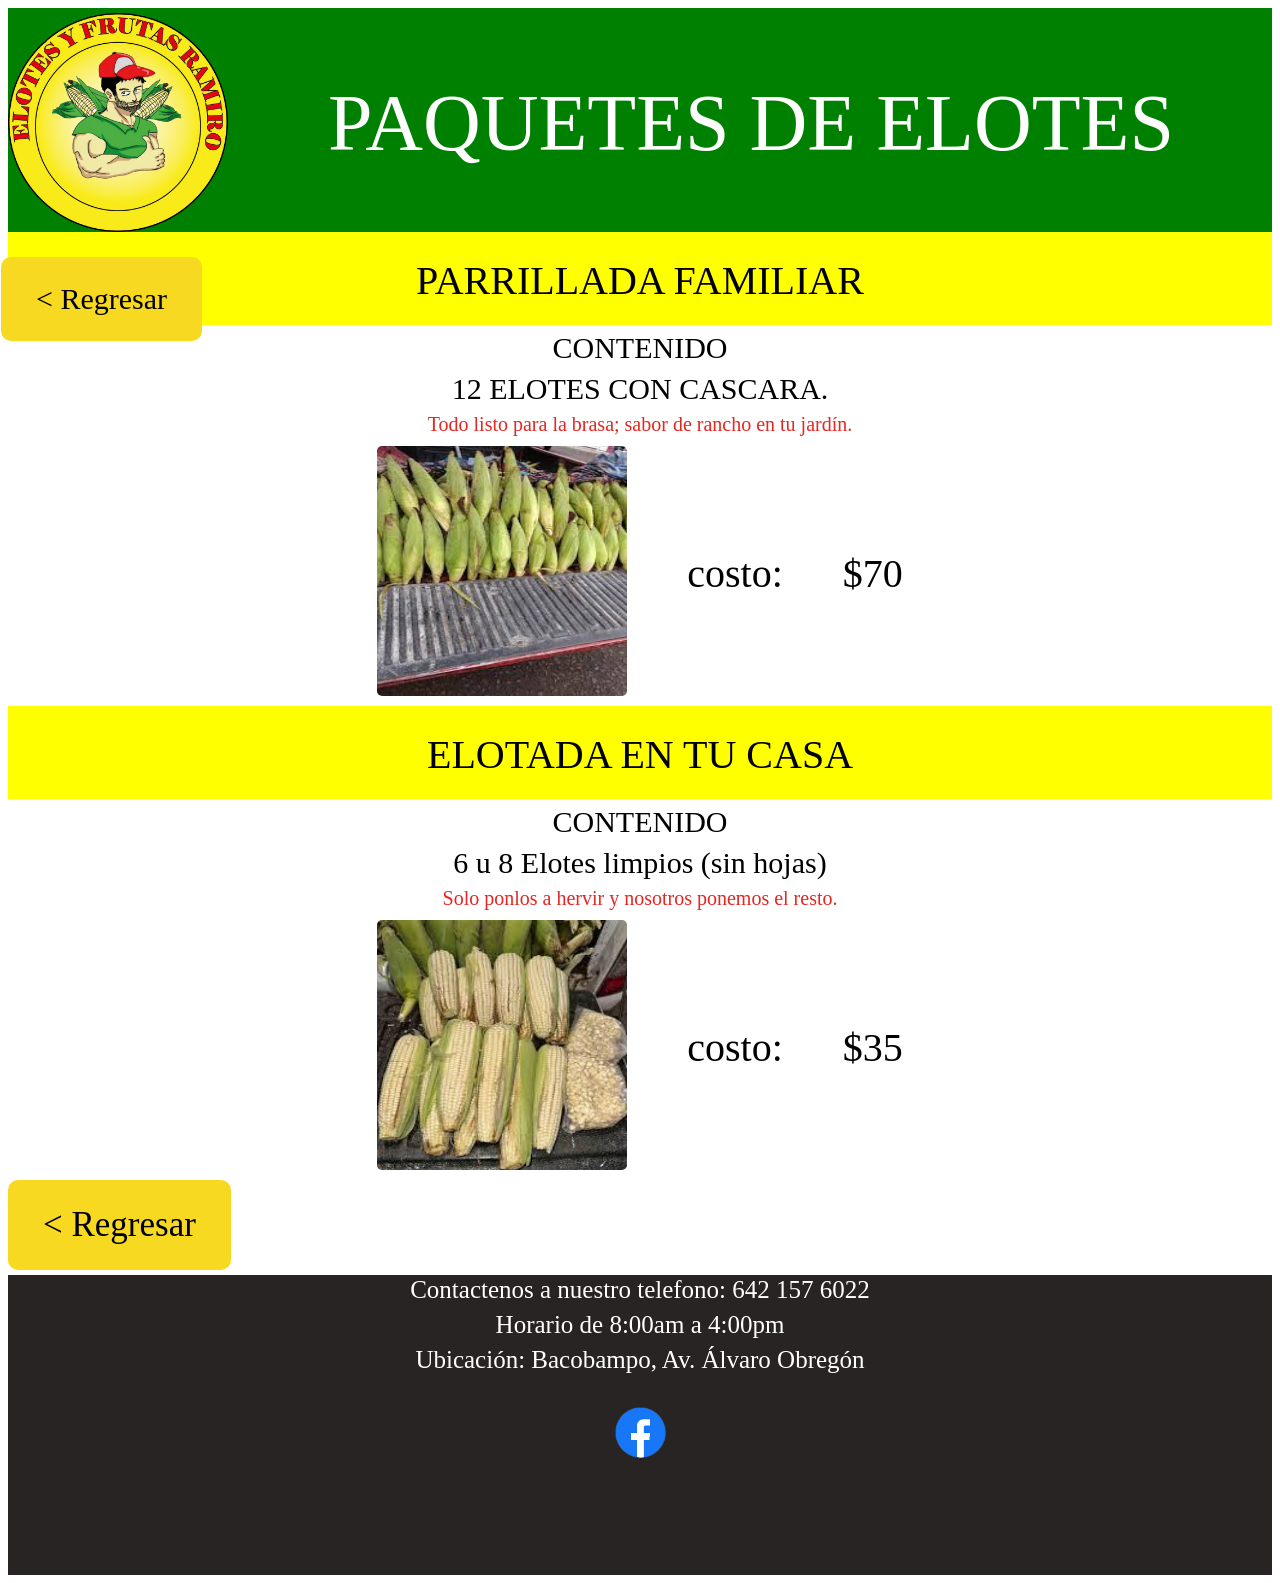
<file: 2.html>
<html>
    <head><meta charset="UTF-8">
      <link rel="stylesheet" href="Formato.css">
        <title>Paquetes de elotes</title>
    </head>
<body>

<div class="titulo" style="background-color:green;">
  <p><img src="l1.png" class="mi-imagen"></p>
  <div class="contenido-texto">
  <center><p style="color: white;">PAQUETES DE ELOTES</p></center>
  </div>   
</div>

<div class="contenedor" style="background-color: yellow">
  <div class="texto">
    <p><link rel="stylesheet" href="Boton.css">
<a href="index.html"><button class="Boton" style="font-size: 30px; position: absolute; left: 1px;">< Regresar</button></a>PARRILLADA FAMILIAR</p>
  </div>
</div>

 

<div><center><div style=" font-size: 30; width: 500;"><center><p>CONTENIDO</p></center>
<P>12 ELOTES CON CASCARA.</P></div></center>
<div class="title"><center><p style="color: #E52621; font-size: 20px;">Todo listo para la brasa; sabor de rancho en tu jardín.</p></center></div>
</div>

<div class="imagenes">
<img src="docena.jfif" class="foto"><p style="font-size: 40px;">costo:</p>
<p style="font-size: 40px;">$70</p>

</div>

<div class="contenedor" style="background-color: yellow;">
  <div class="texto">
    <p>ELOTADA EN TU CASA</p>
  </div>
</div>

<div>
<center><div style=" font-size: 30; width: 700px; "><center><p>CONTENIDO</p><P>6 u 8 Elotes limpios (sin hojas)</P></center></div></center>
<div><center><p style=" color: #E52621; font-size: 20px;">Solo ponlos a hervir y nosotros ponemos el resto.</p></div>
</center></div>

<div class="imagenes">
<img src="media.jfif" class="foto"><p style="font-size: 40px;">costo:</p>
<p style="font-size: 40px;">$35</p>
</div>


<div>
<link rel="stylesheet" href="Boton.css">
<a href="index.html"><button class="Boton" style="font-size: 35px;">< Regresar</button></a>
</div>

<div>
<div style="background-color:rgb(40, 36, 36); height: 300px; width: auto;">
  <Center><p style="color: white; font-size: 25px;">Contactenos a nuestro telefono:  642 157 6022</p></Center>
  <Center><p style="color: white; font-size: 25px;">Horario de 8:00am a 4:00pm</p></Center>
  <Center><p style="color: white; font-size: 25px;">Ubicación: Bacobampo, Av. Álvaro Obregón</p></Center>
  
<div class="imagenes">
<link rel="stylesheet" href="facebook.css">
<a href="https://www.facebook.com/share/18bVusmCGP/">
<button class="tiktok" style="color: rgb(40, 36, 36);"><IMG SRC = "facebook (1).png"  width="75" height="75"></button></a>

</div>

</body>

</html>
</file>
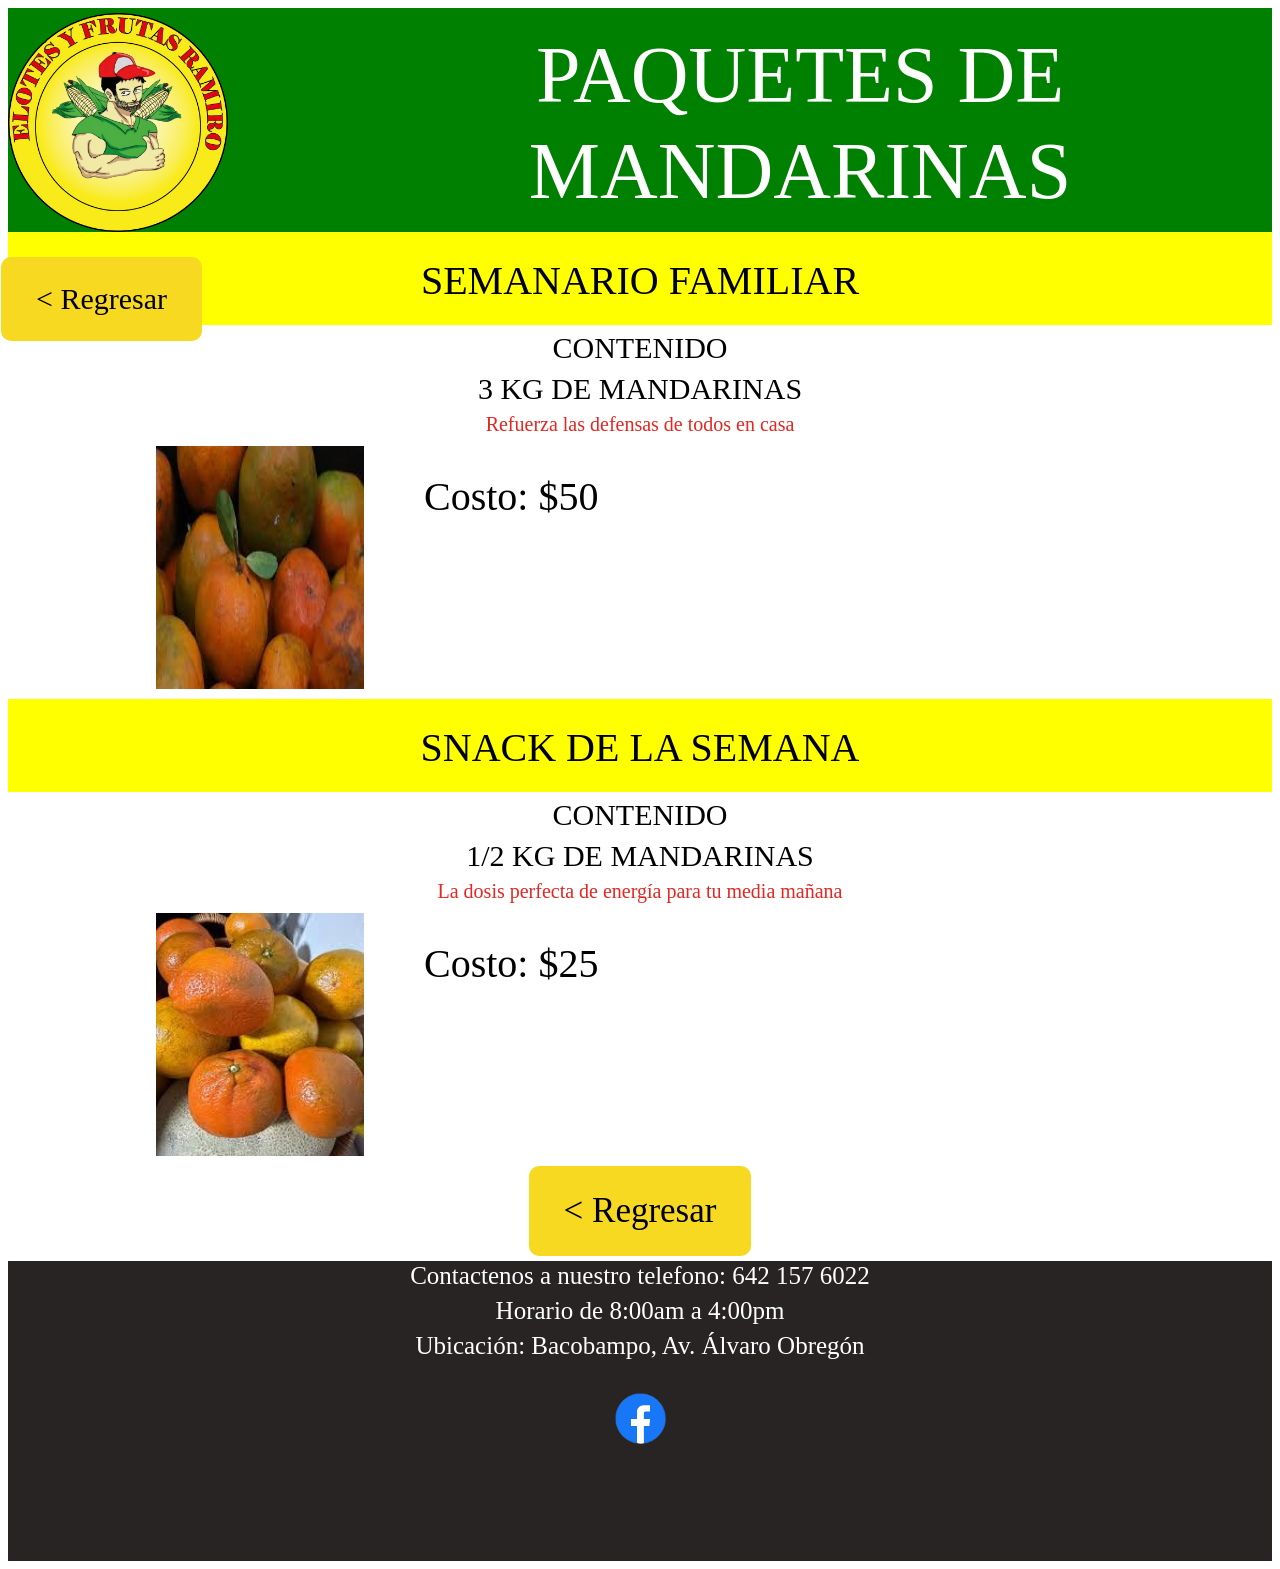
<file: 3.html>
<html>
    <head><meta charset="UTF-8">
      <link rel="stylesheet" href="Formato.css">
        <title>PAQUTES DE MANDARINAS</title>
    </head>
<body>
 
<div class="titulo" style="background-color:green;">
  <p><img src="l1.png" class="mi-imagen"></p>
  <div class="contenido-texto">
  <center><p style="color: white;">PAQUETES DE MANDARINAS</p></center>
  </div>   
</div>

<div class="contenedor" style="background-color: yellow;">
  <div class="texto">
    <p ><link rel="stylesheet" href="Boton.css">
<a href="index.html"><button class="Boton" style="font-size: 30px; position: absolute; left: 1px;">< Regresar</button></a>SEMANARIO FAMILIAR</p>
  </div>
</div>

<div><center><div style=" font-size: 30; width: 500;"><center><p >CONTENIDO</p></center>
<P>3 KG DE MANDARINAS</P></div></center>
<div class="title"><center><p style="color: #E52621; font-size: 20px;">Refuerza las defensas de todos en casa</p></center></div>
</div>

<div class="imagenes">
<img src="K3.jfif" style=" width: 208px; height: 243px;">
<div style=" width: 700px; height: 200px;"><p style="font-size: 40px;">Costo: $50</p></div>
</div>


<div class="contenedor" style="background-color: yellow">
  <div class="texto">
    <p >SNACK DE LA SEMANA</p>
  </div>
</div>

<div><center><div style=" font-size: 30; width: 500;"><center><p >CONTENIDO</p></center>
<P>1/2 KG DE MANDARINAS</P></div></center>
<div class="title"><center><p style="color: #E52621; font-size: 20px;">La dosis perfecta de energía para tu media mañana</p></center></div>
</div>

<div class="imagenes">
<img src="mk.jfif" style="width: 208px; height: 243px;">
<div style="font-size: 45px;  width: 700px; height: 200px;"><p style="font-size: 40px;">Costo: $25</p></div>
</div>


<center><div>
<link rel="stylesheet" href="Boton.css">
<a href="index.html"><button class="Boton" style="font-size: 35px; ">< Regresar</button></a>
</div></center>

<div>
<div style="background-color:rgb(40, 36, 36); height: 300px; width: auto;">
  <Center><p style="color: white; font-size: 25px;">Contactenos a nuestro telefono:  642 157 6022</p></Center>
  <Center><p style="color: white; font-size: 25px;">Horario de 8:00am a 4:00pm</p></Center>
  <Center><p style="color: white; font-size: 25px;">Ubicación: Bacobampo, Av. Álvaro Obregón</p></Center>
  
<div class="imagenes">
<link rel="stylesheet" href="facebook.css">
<a href="https://www.facebook.com/share/18bVusmCGP/">
<button class="tiktok" style="color: rgb(40, 36, 36);"><IMG SRC = "facebook (1).png"  width="75" height="75"></button></a>

</div>

</body>

</html>
</file>
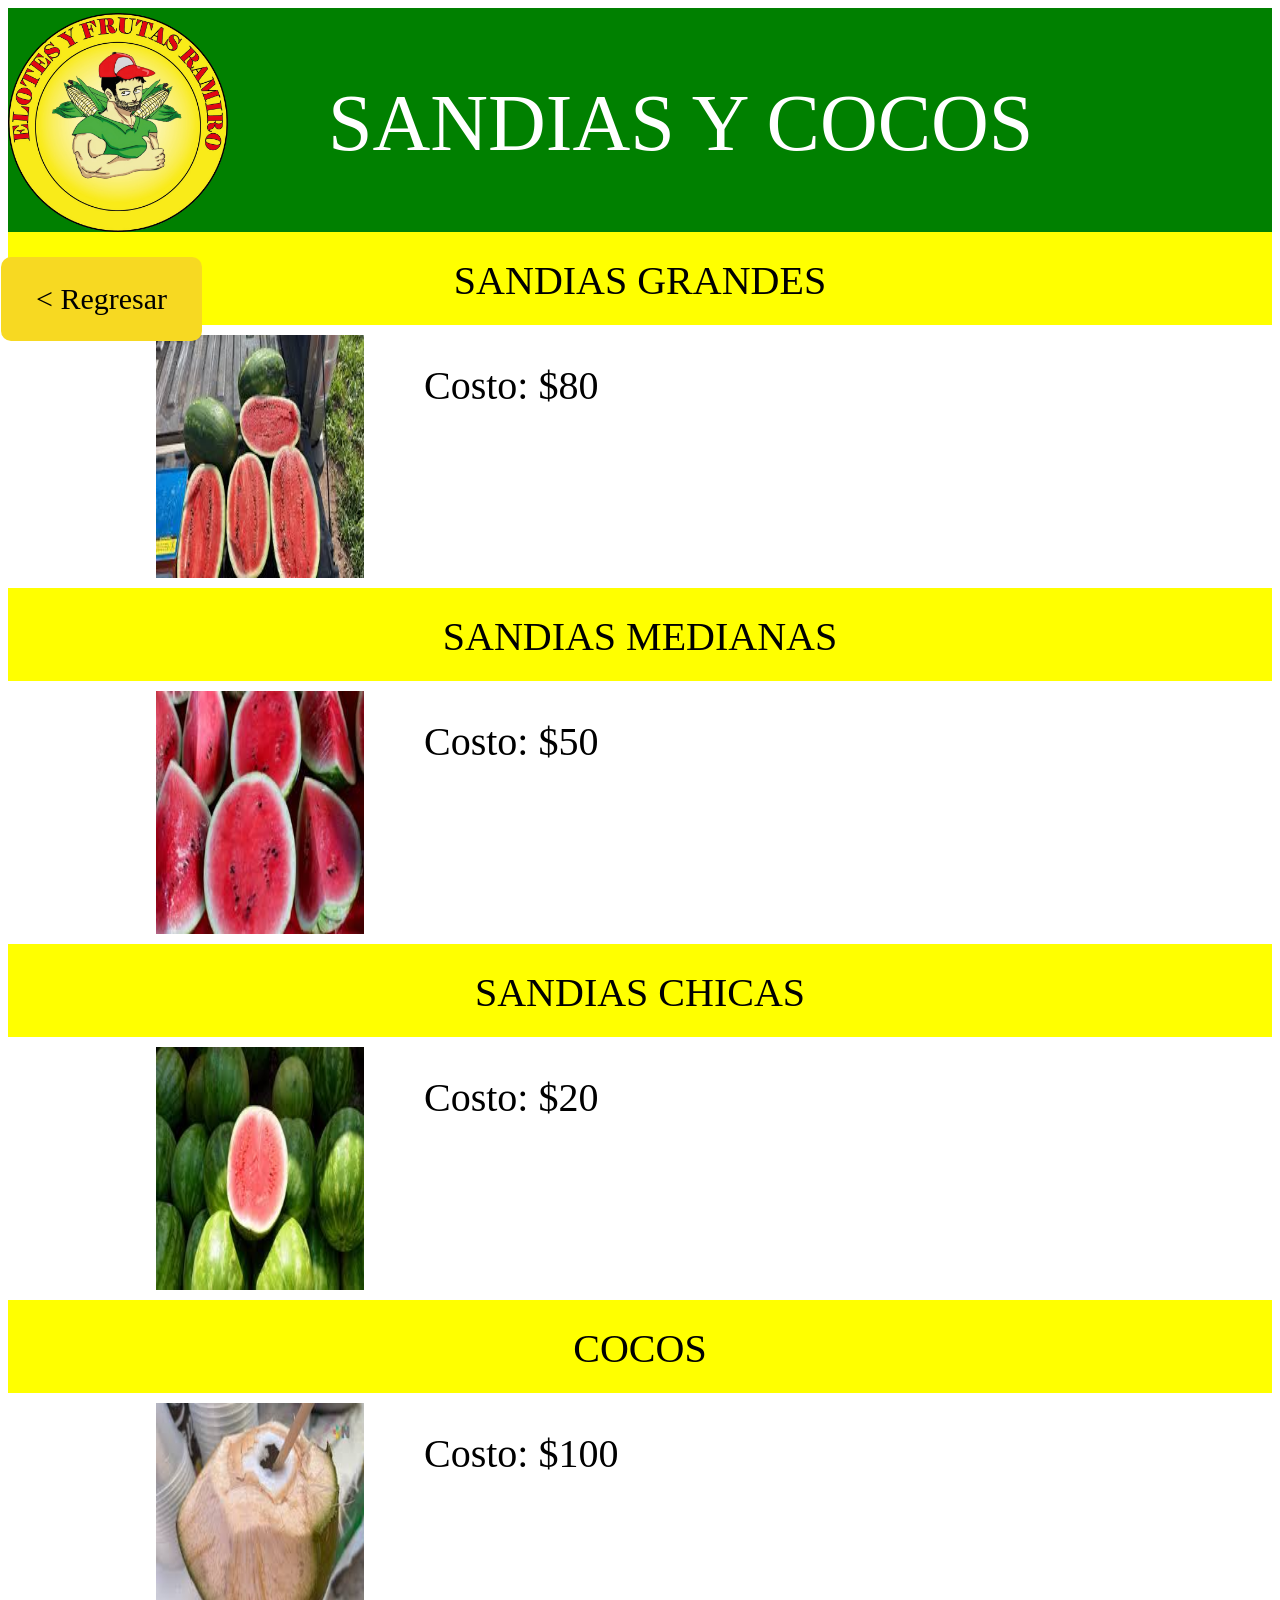
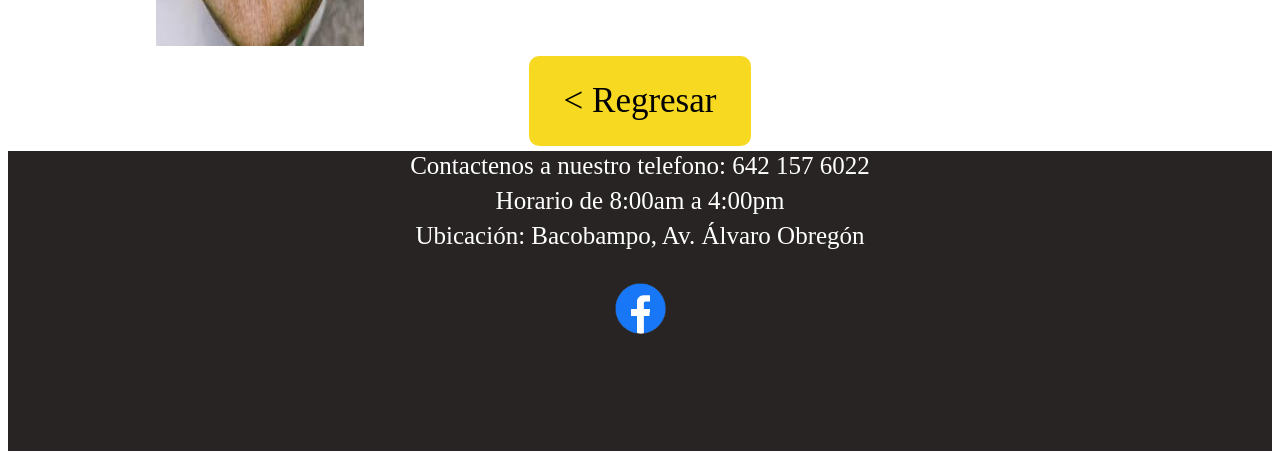
<file: 4.html>
<html>
    <head><meta charset="UTF-8">
      <link rel="stylesheet" href="Formato.css">
        <title>Sandias y Cocos</title>
    </head>
<body>
 
<div class="titulo" style="background-color:green;">
  <p><img src="l1.png" class="mi-imagen"></p>
  <div class="contenido-texto">
  <center><p style="color: white;">SANDIAS Y COCOS</p></center>
  </div>   
</div>

<div class="contenedor" style="background-color: yellow;">
  <div class="texto">
    <p ><link rel="stylesheet" href="Boton.css">
<a href="index.html"><button class="Boton" style="font-size: 30px; position: absolute; left: 1px;">< Regresar</button></a>SANDIAS GRANDES</p>
  </div>
</div>


<div class="imagenes">
<img src="descarga.jfif" style=" width: 208px; height: 243px;">
<div style=" width: 700px; height: 200px;"><p style="font-size: 40px;">Costo: $80</p></div>
</div>


<div class="contenedor" style="background-color: yellow">
  <div class="texto">
    <p >SANDIAS MEDIANAS</p>
  </div>
</div>


<div class="imagenes">
<img src="images.jfif" style="width: 208px; height: 243px;">
<div style="font-size: 45px;  width: 700px; height: 200px;"><p style="font-size: 40px;">Costo: $50</p></div>
</div>

<div class="contenedor" style="background-color: yellow">
  <div class="texto">
    <p >SANDIAS CHICAS</p>
  </div>
</div>



<div class="imagenes">
<img src="images (1).jfif" style="width: 208px; height: 243px;">
<div style="font-size: 45px;  width: 700px; height: 200px;"><p style="font-size: 40px;">Costo: $20</p></div>
</div>

<div class="contenedor" style="background-color: yellow">
  <div class="texto">
    <p >COCOS</p>
  </div>
</div>



<div class="imagenes">
<img src="images (2).jfif" style="width: 208px; height: 243px;">
<div style="font-size: 45px;  width: 700px; height: 200px;"><p style="font-size: 40px;">Costo: $100</p></div>
</div>


<center><div>
<link rel="stylesheet" href="Boton.css">
<a href="index.html"><button class="Boton" style="font-size: 35px; ">< Regresar</button></a>
</div></center>

<div>
<div style="background-color:rgb(40, 36, 36); height: 300px; width: auto;">
  <Center><p style="color: white; font-size: 25px;">Contactenos a nuestro telefono:  642 157 6022</p></Center>
  <Center><p style="color: white; font-size: 25px;">Horario de 8:00am a 4:00pm</p></Center>
  <Center><p style="color: white; font-size: 25px;">Ubicación: Bacobampo, Av. Álvaro Obregón</p></Center>
  

<div class="imagenes">
<link rel="stylesheet" href="facebook.css">
<a href="https://www.facebook.com/share/18bVusmCGP/">
<button class="tiktok" style="color: rgb(40, 36, 36);"><IMG SRC = "facebook (1).png"  width="75" height="75"></button></a>

</div>

</body>

</html>
</file>
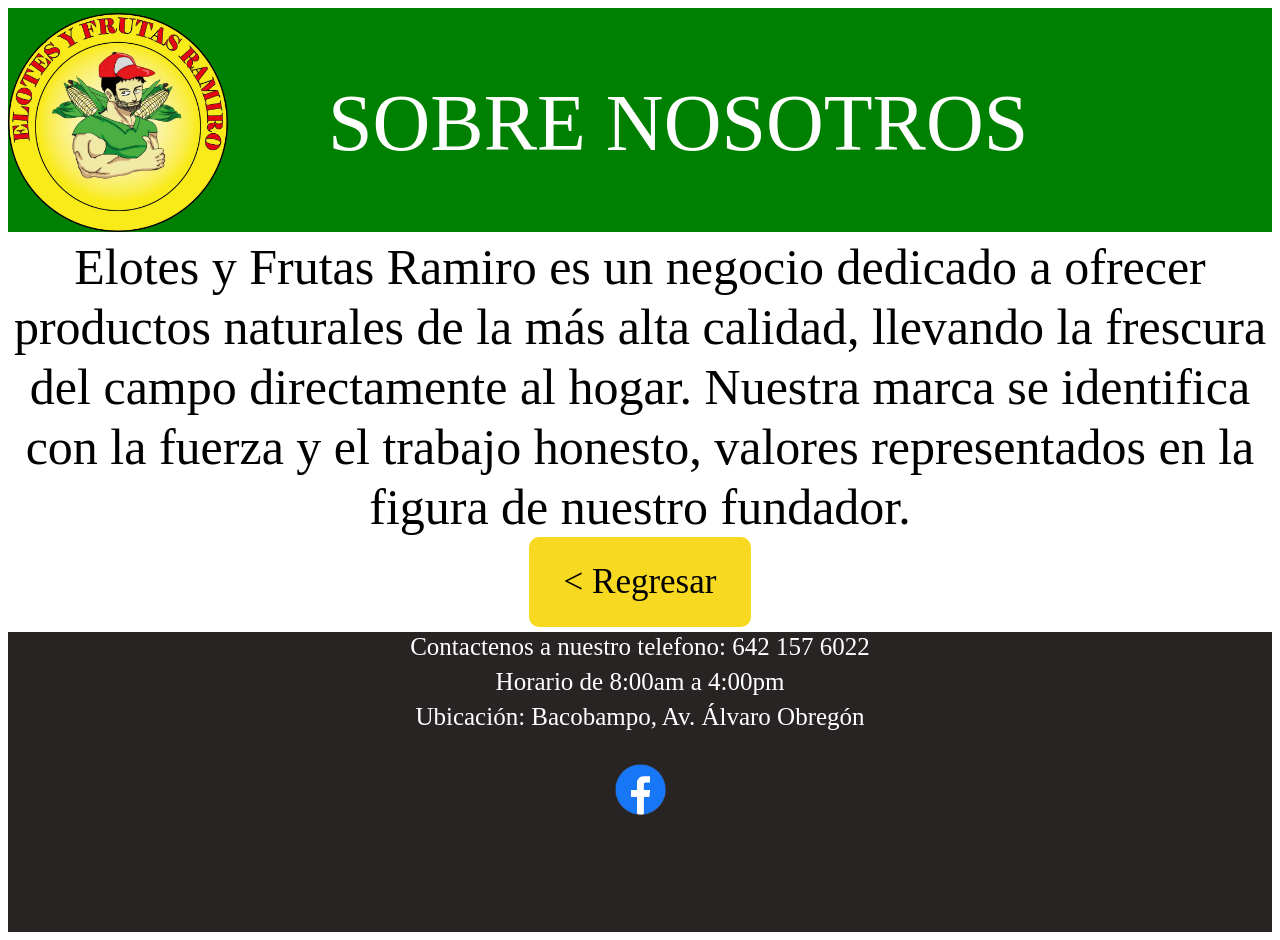
<file: 5.html>
<html>
    <head><meta charset="UTF-8">
       <link rel="stylesheet" href="Formato.css">
        <title>SOBRE NOSOTROS</title>    
    </head>
<body>
 
<div class="titulo" style="background-color:green;">
  <p><img src="l1.png" class="mi-imagen"></p>
  <div class="contenido-texto">
  <center><p style="color: white;">SOBRE NOSOTROS</p></center>
  </div>   
</div>

<div>
  <center><div style=" font-size: 50; width: auto;"><P>Elotes y Frutas Ramiro es un negocio
dedicado a ofrecer productos naturales de
la más alta calidad, llevando la frescura
del campo directamente al hogar. Nuestra
marca se identifica con la fuerza y el trabajo
honesto, valores representados en la figura
de nuestro fundador.</P></div></center>
</div>

<center><div>
<link rel="stylesheet" href="Boton.css">
<a href="index.html">
<button class="Boton" style="font-size: 35px; font-family: broadway;">< Regresar</button></a>
</div></center>


<div>
<div style="background-color:rgb(40, 36, 36); height: 300px; width: auto;">
  <Center><p style="color: white; font-size: 25px;">Contactenos a nuestro telefono:  642 157 6022</p></Center>
  <Center><p style="color: white; font-size: 25px;">Horario de 8:00am a 4:00pm</p></Center>
  <Center><p style="color: white; font-size: 25px;">Ubicación: Bacobampo, Av. Álvaro Obregón</p></Center>
  

<div class="imagenes">
<link rel="stylesheet" href="facebook.css">
<a href="https://www.facebook.com/share/18bVusmCGP/">
<button class="tiktok" style="color: rgb(40, 36, 36);"><IMG SRC = "facebook (1).png"  width="75" height="75"></button></a>

</div>

</body>
</html>

    </div>
</file>
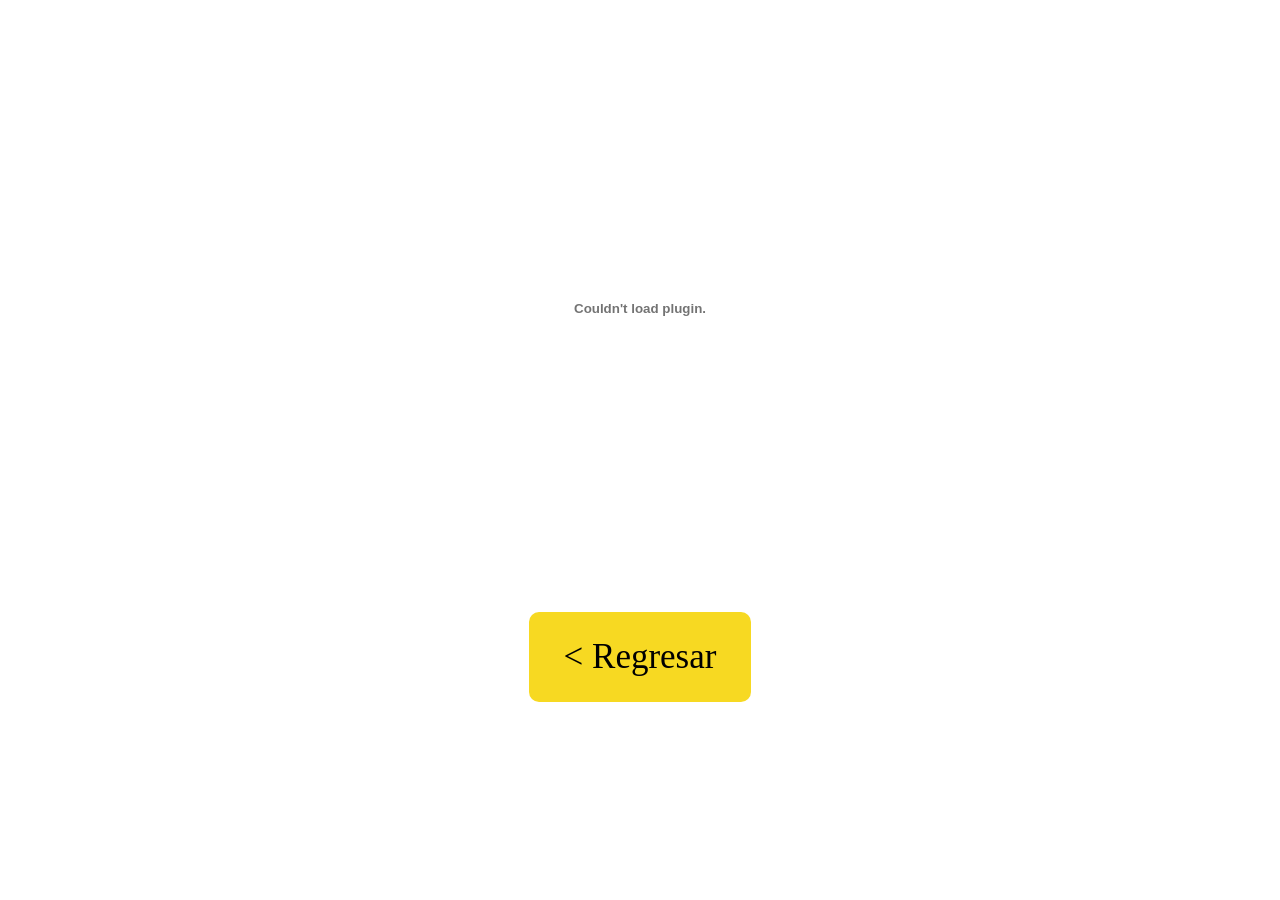
<file: 6.html>
<!DOCTYPE html>
<html lang="es">
<head>
    <title> Manual de identidad</title>
    <link rel="stylesheet" href="Boton.css">
</head>
<body>

<embed src="MANUAL DE IDENTIDAD CORPORATIVA RAMIRO.pdf" type="application/pdf" width="100%" height="600px" />

<center><div>
<link rel="stylesheet" href="Boton.css">
<a href="index.html">
<button class="boton" style="font-size: 35px;">< Regresar</button></a>
</div></center>

</body>
</html>
</file>
<file: Formato.css>
.titulo {
    display: flex;
    align-items: center; 
    gap: 100px;         
    margin: auto;       
}

.mi-imagen {
    width: 220px;
    height: auto;
}

.contenido-texto {
    font-family: Elephant;
    line-height: 1.6;
    font-size: 80px;
}

p {
    
    margin-top: 5px;
    margin-bottom: 0;
    line-height: 1.2;
}


.contenedor {
    display: flex;
    justify-content: center; 
    align-items: center;    
    height: auto;        
    width: auto;     
}

.texto {
    text-align: center;      
    padding: 20px;
    font-family: Elephant;
    font-size: 40px;
}


.imagenes {
    display: flex;            
    justify-content: center;  
    align-items: center;      
    gap: 60px;                
    margin: 10;           
}

.foto {
    width: 250px;           
    height: 250px;             
    border-radius: 5px;      
}

.container {
  border-radius: 8px;
  background-color: #f9f9f9;
  padding: 20px;
  max-width: 400px;
  margin: auto;
  font-family: Arial, sans-serif;
  box-shadow: 0 4px 8px rgba(0,0,0,0.1);
}


input[type=text], input[type=email], textarea {
  width: 100%;
  padding: 12px;
  border: 1px solid #ccc;
  border-radius: 4px;
  box-sizing: border-box; 
  margin-top: 6px;
  margin-bottom: 16px;
  resize: vertical;
}


input[type=submit] {
  background-color: #04AA6D;
  color: white;
  padding: 12px 20px;
  border: none;
  border-radius: 4px;
  cursor: pointer;
  width: 100%;
  font-size: 16px;
}

input[type=submit]:hover {
  background-color: #45a049;
}

div{font-family: Elephant;}
</file>
<file: Boton.css>
.boton {
      background-color: #F7D922;   
      color: black;               
      padding: 25px 35px;         
      border: none;               
      border-radius: 10px;         
      cursor: pointer;             
      transition: all 0.3s ease;  
      font-family: Elephant; 
      font-size: 30px;
    }

    .boton:hover {
      background-color: #E52922;  
      transform: scale(1.1);       
      box-shadow: 0 4px 12px rgba(0,0,0,0.3); 
    }
</file>
<file: facebook.css>
.tiktok {
    background-color: rgb(40, 36, 36);   
    color: black;               
    padding: 10px 10px;         
    border: none;               
    border-radius: 6px;         
    cursor: pointer;             
    transition: all 0.3s ease;   
  }

  .tiktok:hover { 
    transform: scale(1.1);       
  }
</file>
